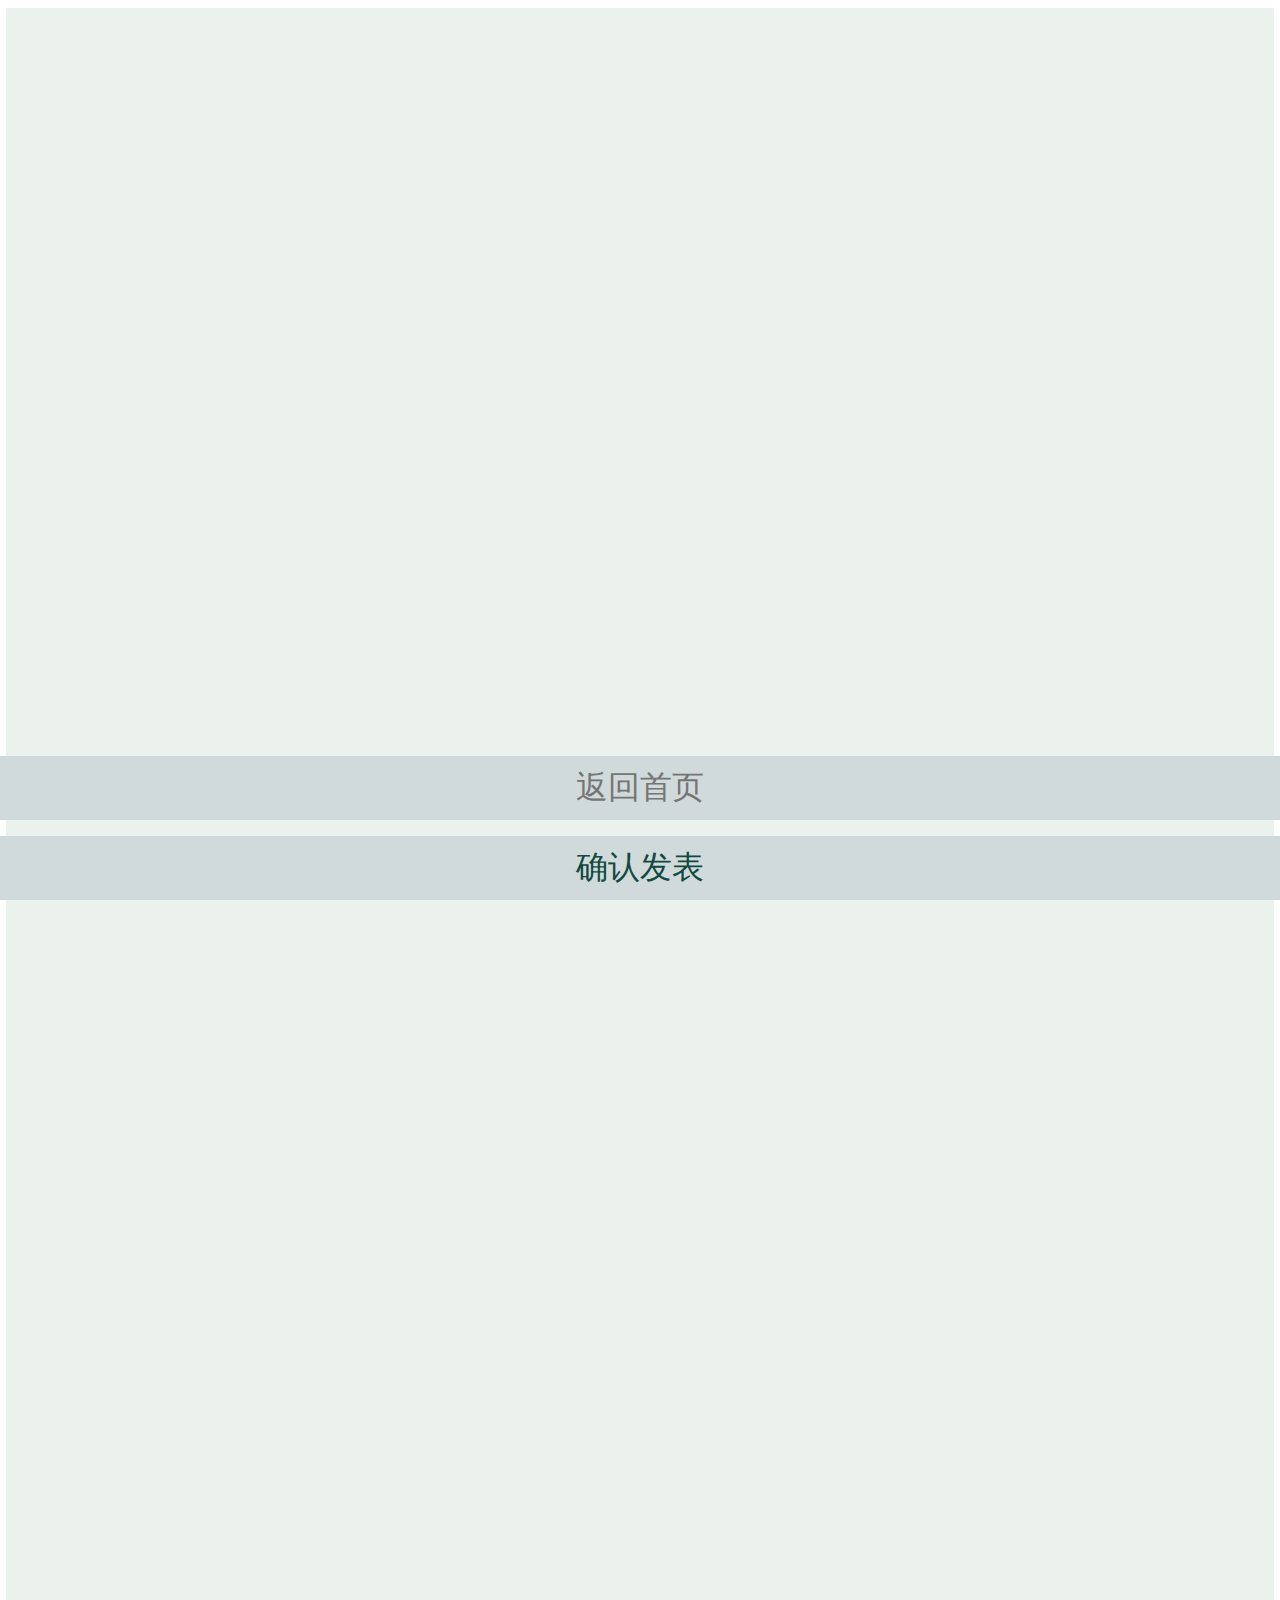
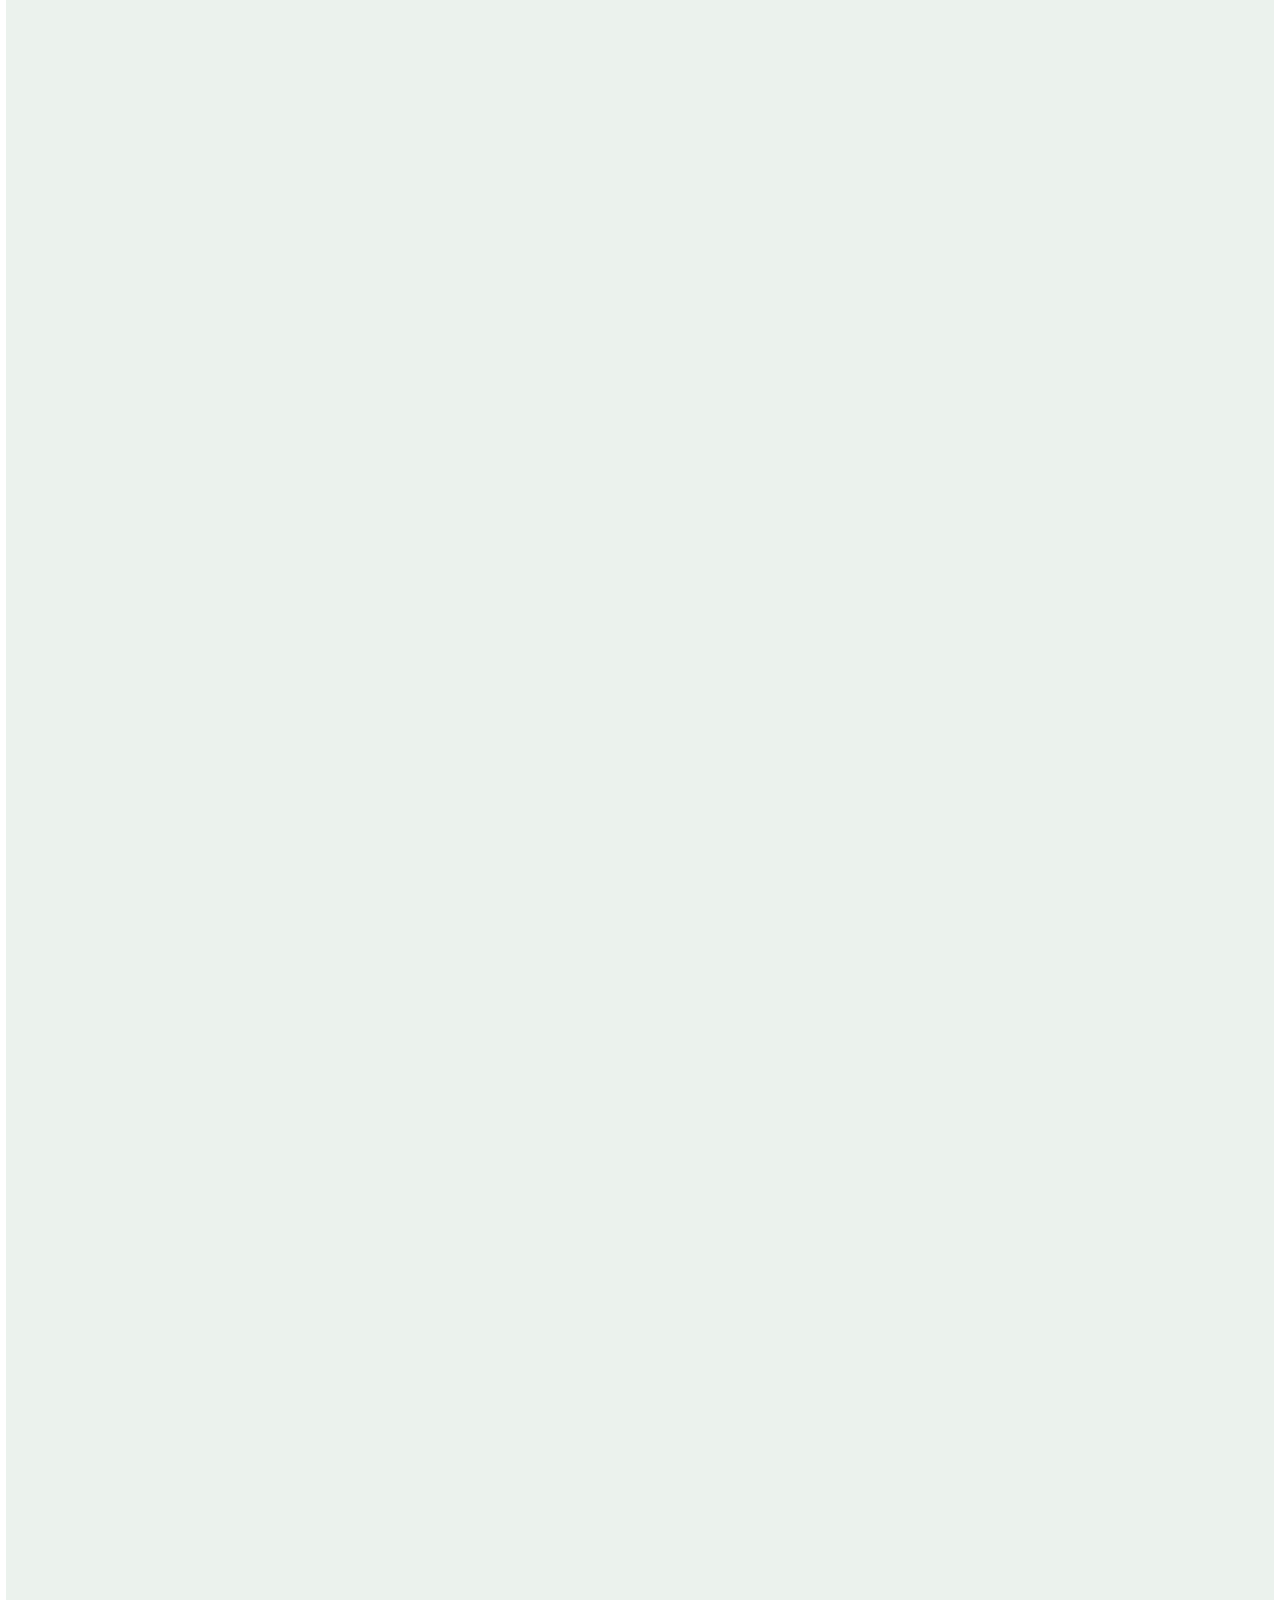
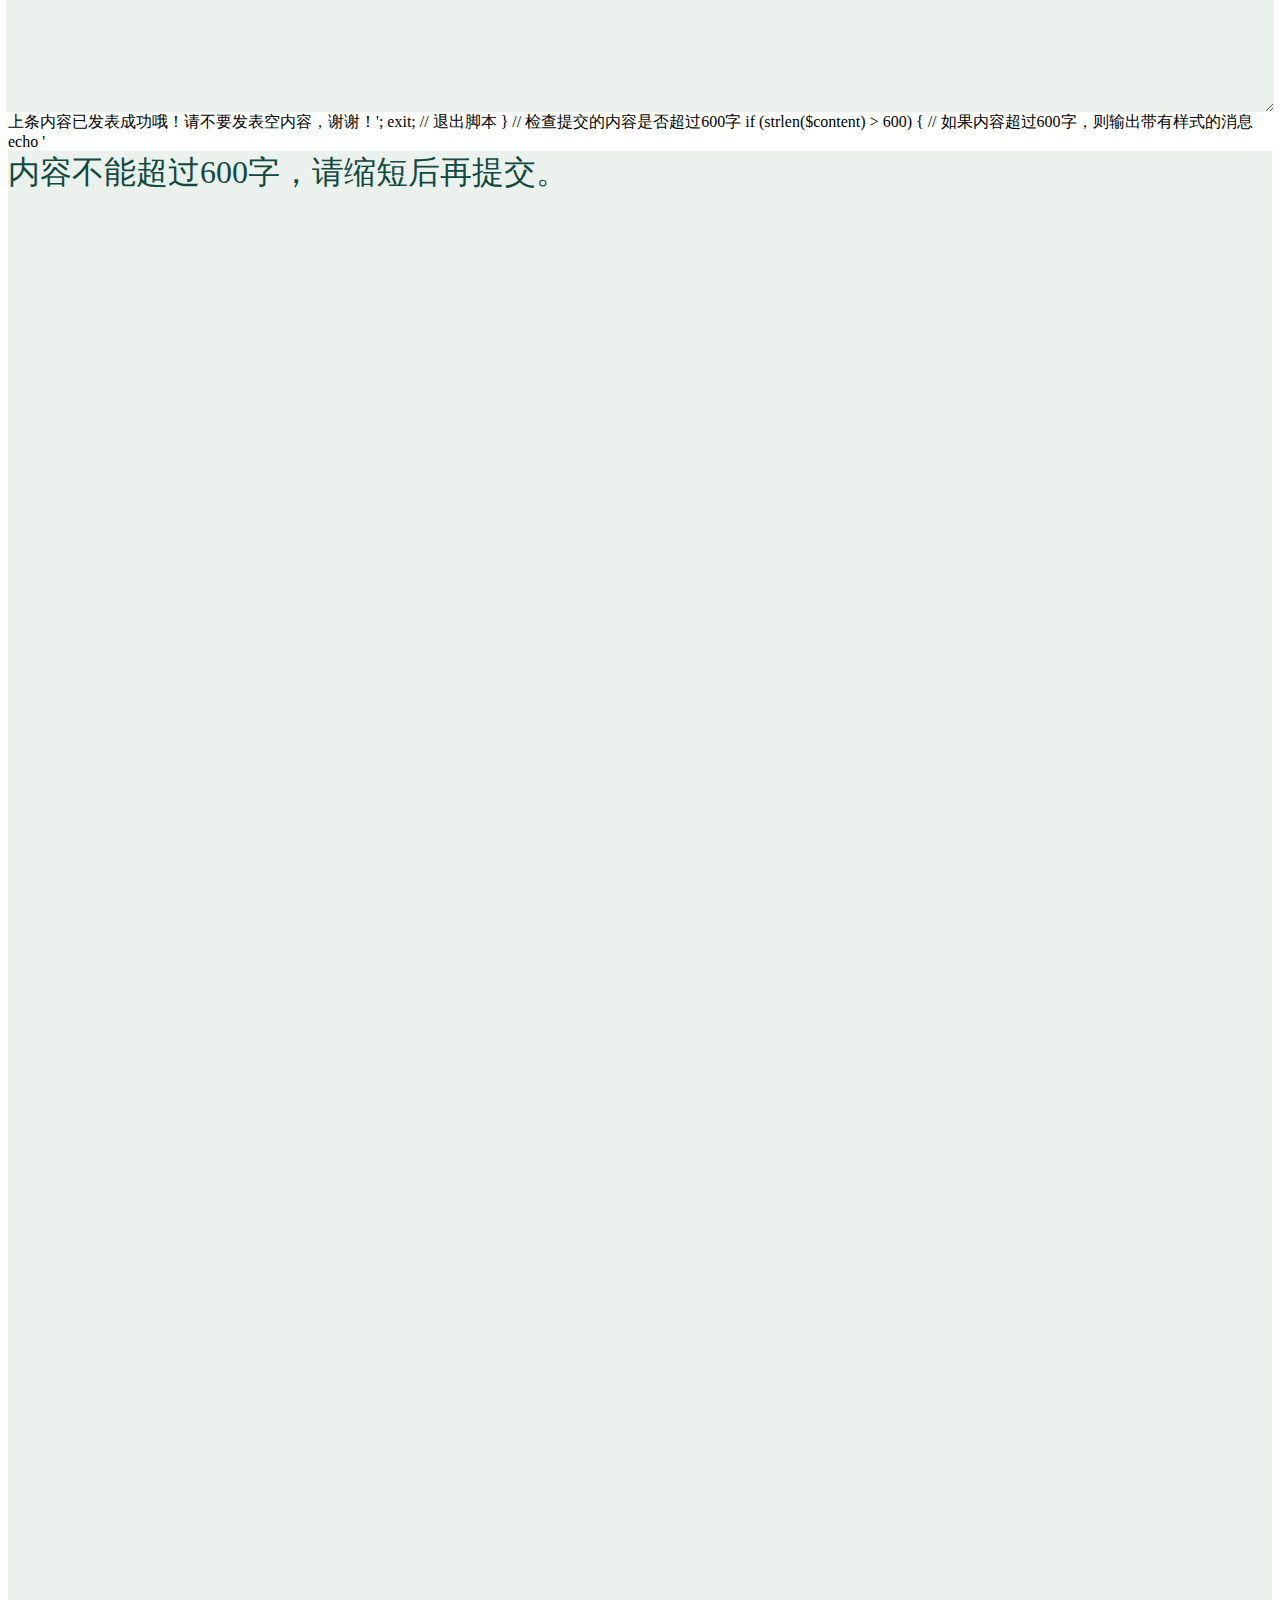
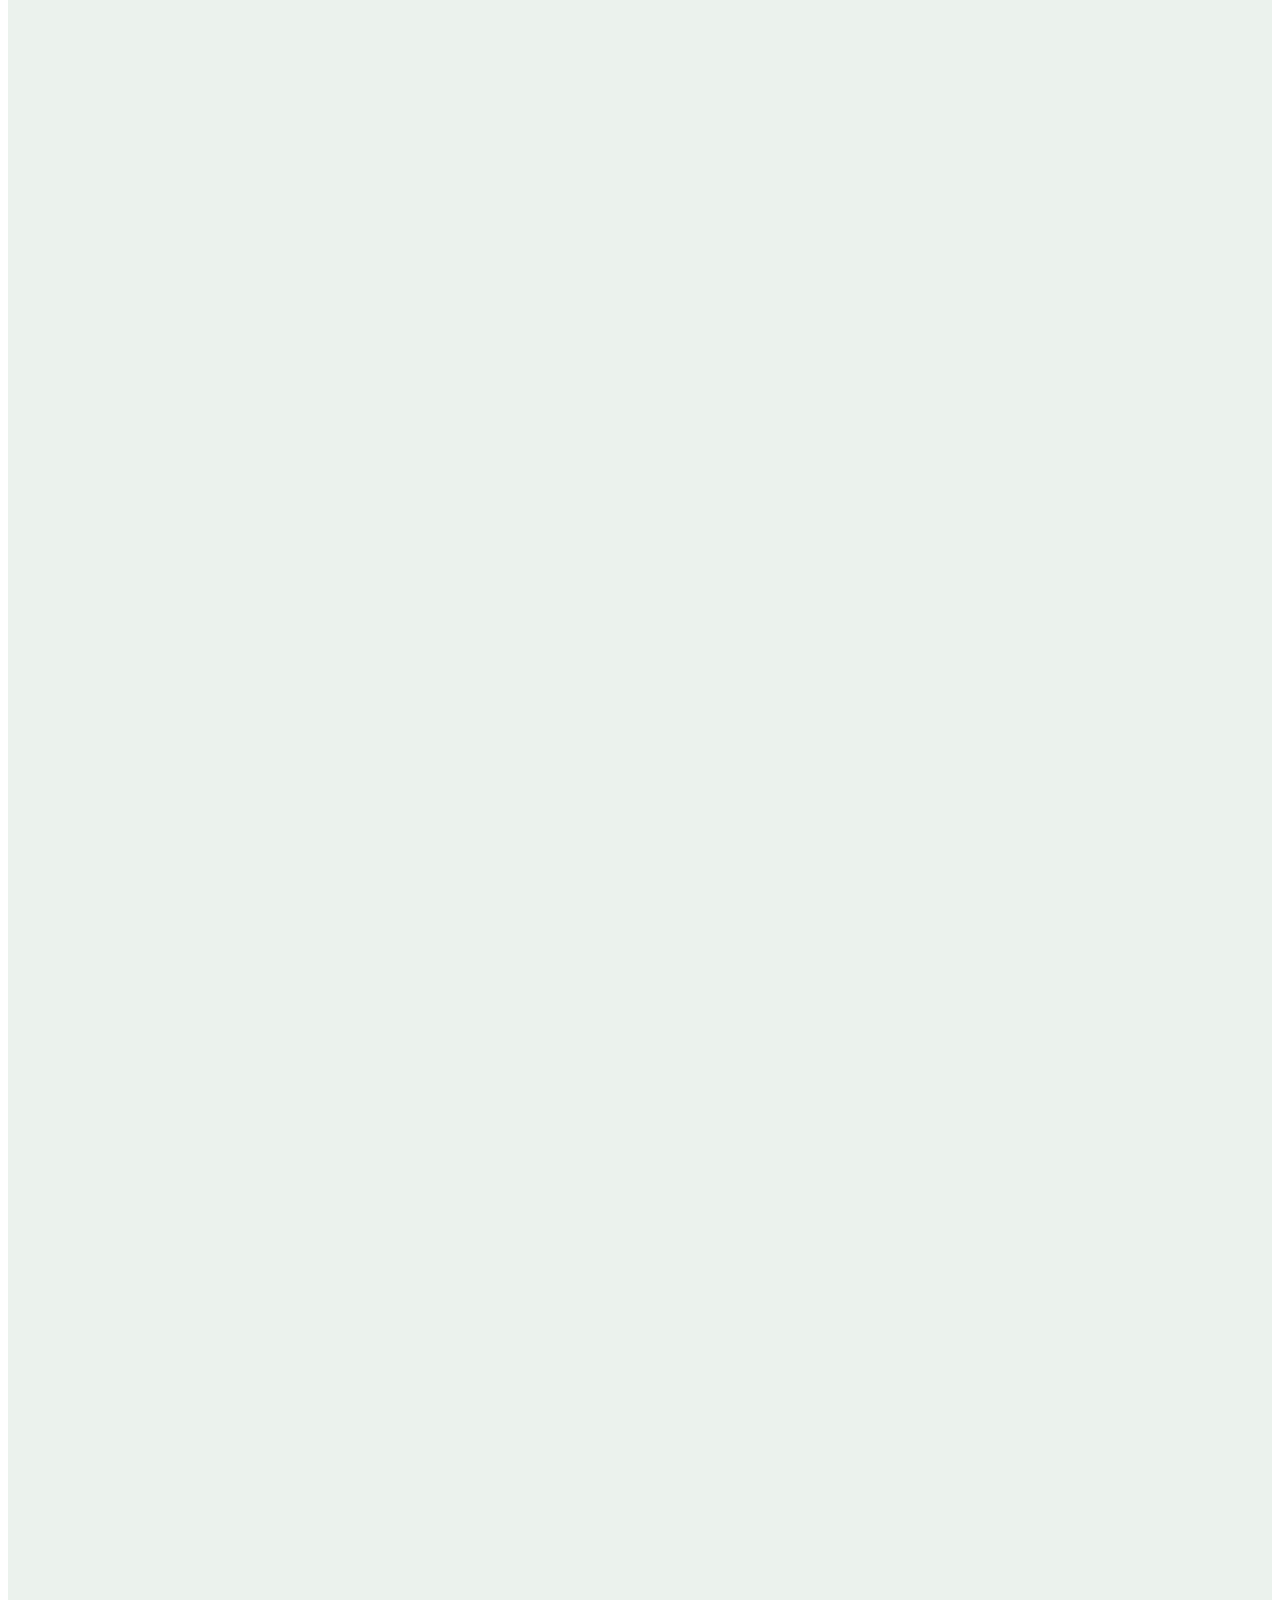
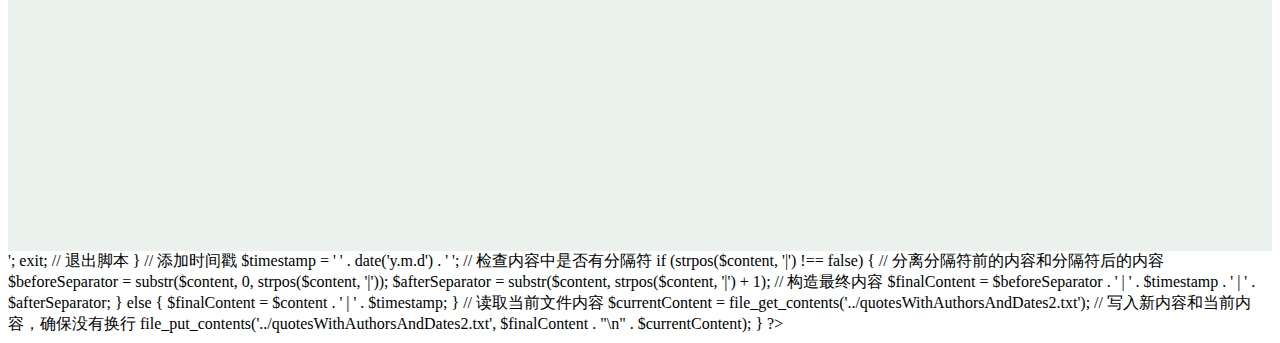
<file: new/index.html>
<!DOCTYPE html>
<html>
<meta name="viewport" content="width=device-width, initial-scale=1.0, minimum-scale=0.5, maximum-scale=2.0, user-scalable=yes" />
<meta name="viewport" content="width=device-width, initial-scale=1.0, minimum-scale=1.0, maximum-scale=1.0" />
    
<head>

<meta charset="UTF-8">    
    
    
  
  <script>
    function goHome() {
      window.location.href = '../'; // 当点击按钮时，跳转到首页
    }
  </script>
</head>
<body>
  <form method="post">
    <textarea name="content"></textarea>
    <!-- 添加返回首页按钮 -->
    <input type="button" value="返回首页" onclick="goHome()" >
    <input type="submit" value="确认发表">
  </form>
  <style>
    form {
      display: flex;
      flex-direction: column;
      align-items: center;
    }

    textarea {
      background-color: #ebf2ed;
    width: 100%;
    border: 0px;
    height: 3300px;
    font-size: 2rem;
    color: #124a41;
    }
    
    .textarea {
      background-color: #ebf2ed;
    width: 100%;
    border: 0px;
    height: 3300px;
    font-size: 2rem;
    color: #124a41;
    }

    input[type="submit"] {
     position: fixed; /* 将按钮固定 */
  bottom: 0px; /* 与底部的距离 */
  left: 50%; /* 水平居中 */
  transform: translateX(-50%); /* 使按钮水平居中 */
  height: 4rem;
  width: 100%;font-size: 2rem;background-color: #d0dada;color: #124a41;
    border:0px}
  
    input[type="button"] {
     position: fixed; /* 将按钮固定 */
  bottom: 5rem; /* 与底部的距离 */
  left: 50%; /* 水平居中 */
  transform: translateX(-50%); /* 使按钮水平居中 */
  height: 4rem;
  width: 100%;font-size: 2rem;background-color: #d0dada;color: #757575;
    border:0px}
  
    
  </style>
 <?php
   
if ($_SERVER['REQUEST_METHOD'] === 'POST') {
    // 获取POST提交的内容，并去除其中的换行符
    $content = str_replace(array("\r\n", "\r", "\n"), '', $_POST['content']);

    // 检查提交的内容是否为空
    if (empty($content)) {
        // 如果内容为空，则输出带有样式的消息
        echo '<div class="textarea">上条内容已发表成功哦！请不要发表空内容，谢谢！</div>';
        exit; // 退出脚本
    }

// 检查提交的内容是否超过600字
    if (strlen($content) > 600) {
        // 如果内容超过600字，则输出带有样式的消息
        echo '<div class="textarea">内容不能超过600字，请缩短后再提交。</div>';
        exit; // 退出脚本
    }

    // 添加时间戳
    $timestamp = ' ' . date('y.m.d') . ' ';

    // 检查内容中是否有分隔符
    if (strpos($content, '|') !== false) {
        // 分离分隔符前的内容和分隔符后的内容
        $beforeSeparator = substr($content, 0, strpos($content, '|'));
        $afterSeparator = substr($content, strpos($content, '|') + 1);

        // 构造最终内容
        $finalContent = $beforeSeparator . ' | ' . $timestamp . ' | ' . $afterSeparator;
    } else {
        $finalContent = $content . ' | ' . $timestamp;
    }

     // 读取当前文件内容
    $currentContent = file_get_contents('../quotesWithAuthorsAndDates2.txt');

    // 写入新内容和当前内容，确保没有换行
    file_put_contents('../quotesWithAuthorsAndDates2.txt', $finalContent . "\n" . $currentContent);
}
?> 
</body>
</html>
</file>
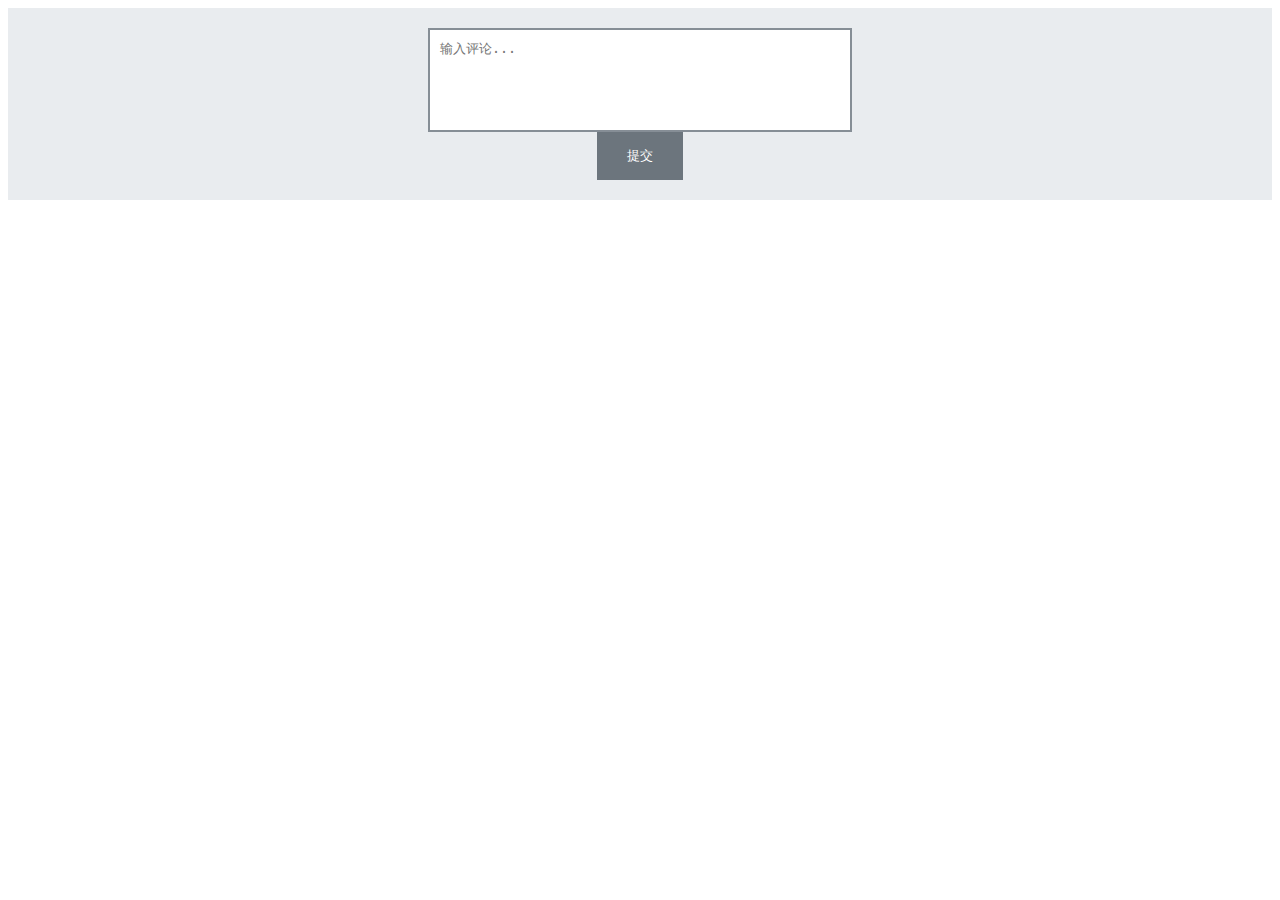
<file: pl.html>
<!DOCTYPE html>
<html>

<head>
  <style>
    #commentWrapper {
      display: flex;
      flex-direction: column;
      align-items: center;
      padding: 20px;
      background-color: #e9ecef;
    }

    #commentInput {
      width: 400px;
      height: 80px;
      padding: 10px;
      border: 2px solid #868e96;
      resize: none;
    }

    #submitButton {
      padding: 15px 30px;
      background-color: #6c757d;
      color: white;
      border: none;
      cursor: pointer;
    }
  </style>
</head>

<body>
  <div id="commentWrapper">
    <textarea id="commentInput" placeholder="输入评论..."></textarea>
    <button id="submitButton">提交</button>
  </div>
</body>

</html>
</file>
